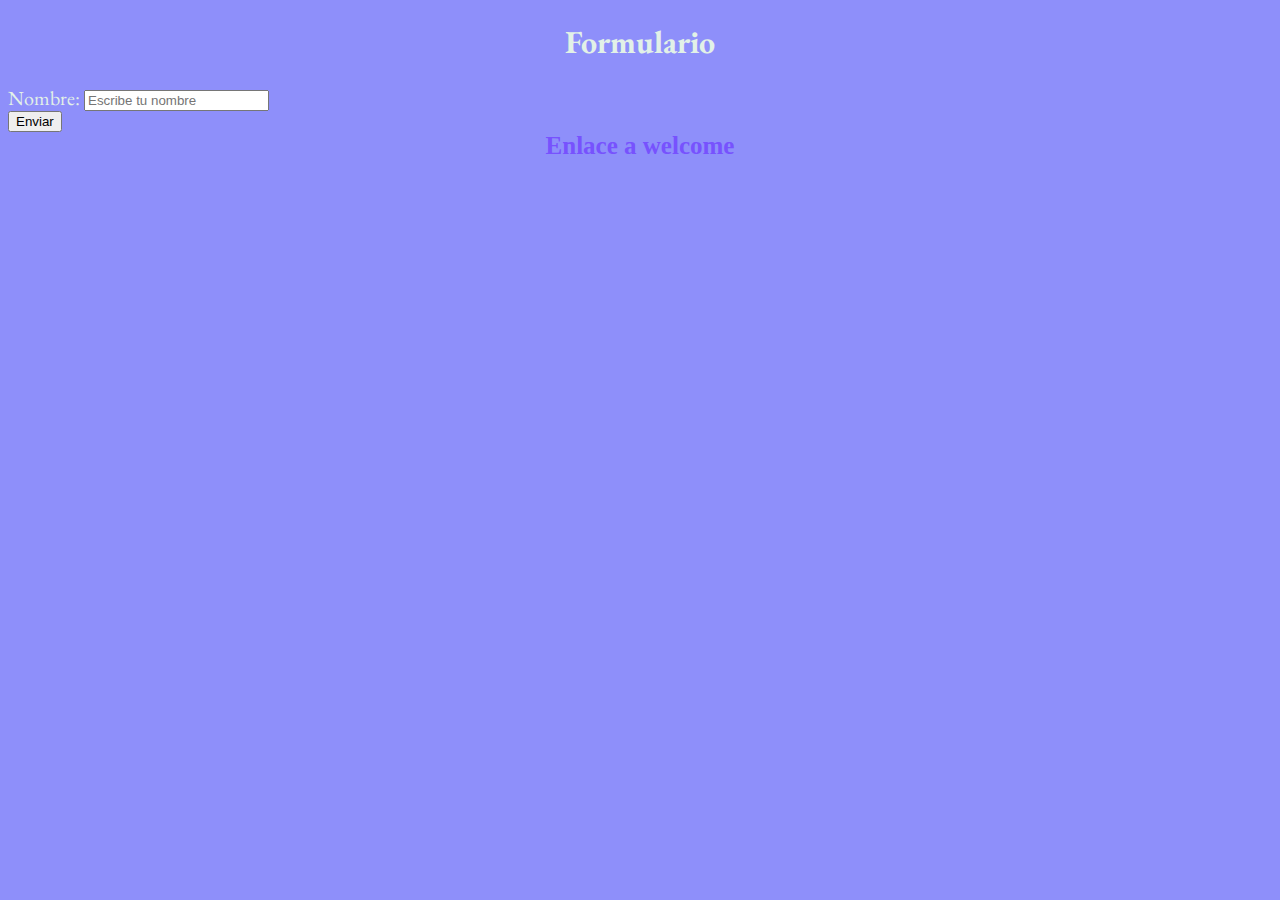
<file: index.html>
<!DOCTYPE html>
<html lang="en">

<head>
    <meta charset="UTF-8">
    <meta name="viewport" content="width=device-width, initial-scale=1.0">
    <title>Formulario</title>
    <link href="https://cdn.jsdelivr.net/npm/bootstrap@5.3.5/dist/css/bootstrap.min.css" rel="stylesheet"
        integrity="sha384-SgOJa3DmI69IUzQ2PVdRZhwQ+dy64/BUtbMJw1MZ8t5HZApcHrRKUc4W0kG879m7" crossorigin="anonymous">
    <link rel="preconnect" href="https://fonts.googleapis.com">
    <link rel="preconnect" href="https://fonts.gstatic.com" crossorigin>
    <link
        href="https://fonts.googleapis.com/css2?family=Caveat:wght@400..700&family=Dancing+Script:wght@400..700&family=EB+Garamond:ital,wght@0,400..800;1,400..800&family=Playwrite+MX+Guides&display=swap"
        rel="stylesheet">

        <link rel="stylesheet" href="./style.css">


</head>

<body>
    <div class="col-md-auto">
        <h1>Formulario</h1>
        <main class="container">

            <div class="mb-3">
                <label for="txtNombre" class="form-label">Nombre:</label>
                <input type="text" class="form-control" id="txtNombre" placeholder="Escribe tu nombre">
            </div>
            
            <button type="button" id="btnEnviar" class="btn btn-primary btn-lg">Enviar</button>
        </main>

        <a href="./welcome.html">Enlace a welcome</a>
    </div>
    <script src="./JS/main.js"></script>
    <script src="https://cdn.jsdelivr.net/npm/bootstrap@5.3.5/dist/js/bootstrap.bundle.min.js"
        integrity="sha384-k6d4wzSIapyDyv1kpU366/PK5hCdSbCRGRCMv+eplOQJWyd1fbcAu9OCUj5zNLiq"
        crossorigin="anonymous"></script>
</body>

</html>
</file>
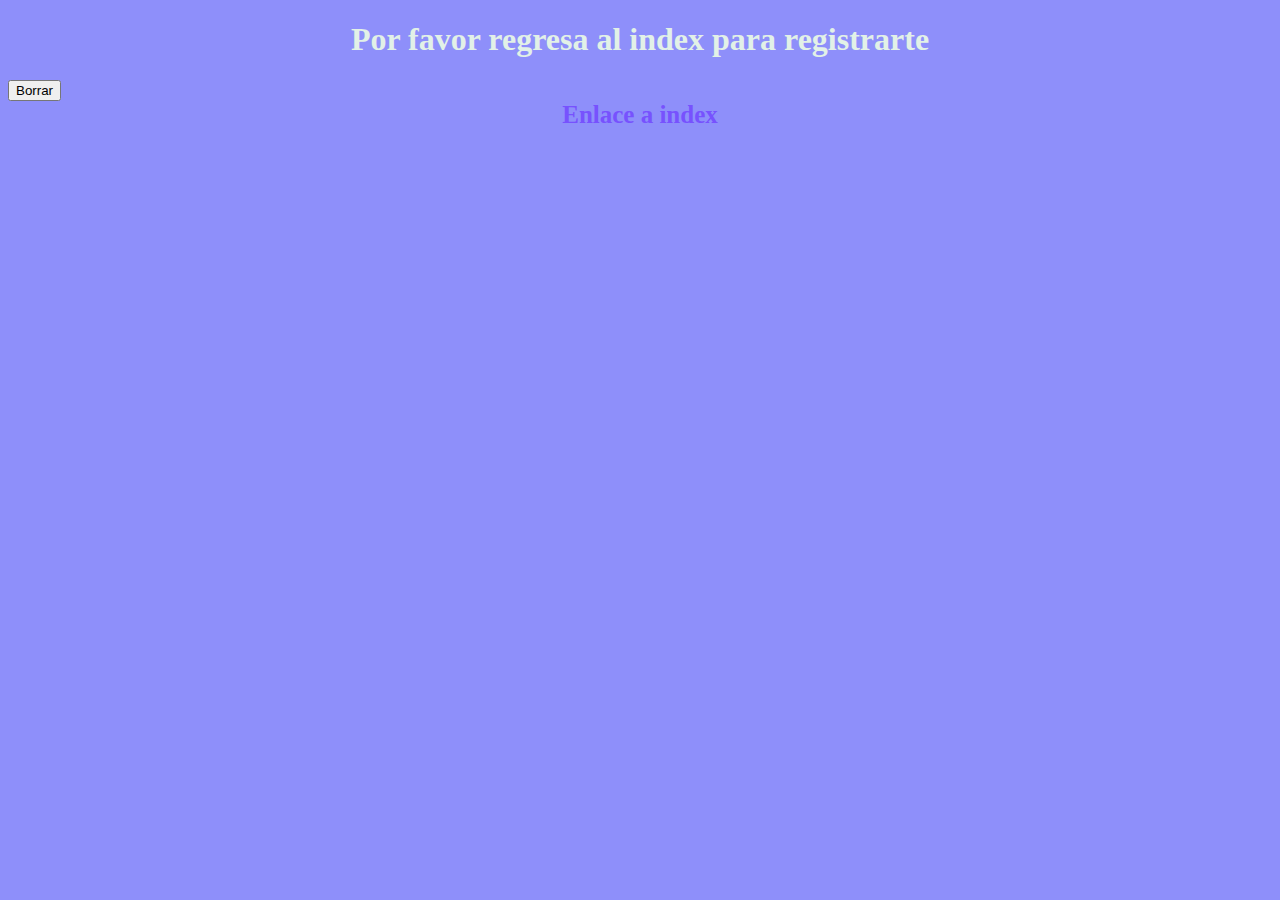
<file: welcome.html>
<!DOCTYPE html>
<html lang="en">
<head>
    <meta charset="UTF-8">
    <meta name="viewport" content="width=device-width, initial-scale=1.0">
    <title>Document</title>
    <link href="https://cdn.jsdelivr.net/npm/bootstrap@5.3.5/dist/css/bootstrap.min.css" rel="stylesheet"
    integrity="sha384-SgOJa3DmI69IUzQ2PVdRZhwQ+dy64/BUtbMJw1MZ8t5HZApcHrRKUc4W0kG879m7" crossorigin="anonymous">
    <link rel="stylesheet" href="./style.css">
</head>

    <main class="container">

    <h1>hola</h1>
    <button type="button" id="btnBorrar" class="btn btn-primary btn-lg">Borrar</button>
    <a href="./index.html">Enlace a index</a>
    </main>

    <script src="./JS/welcome.js"></script>
    <script src="https://cdn.jsdelivr.net/npm/bootstrap@5.3.5/dist/js/bootstrap.bundle.min.js"
    integrity="sha384-k6d4wzSIapyDyv1kpU366/PK5hCdSbCRGRCMv+eplOQJWyd1fbcAu9OCUj5zNLiq"
    crossorigin="anonymous"></script>
</body>
</html>
</file>
<file: style.css>
h1{
    font-family: "EB Garamond", serif;
    font-optical-sizing: auto;
    font-weight: weight;
    font-style: normal;
    text-align: center;
    color: #E2F1E7;
    background-color: #8E8FFA;
}

div{
    background-color: #8E8FFA;
}

html{
    background-color: #8E8FFA;
}

label{
    font-family: "EB Garamond", serif;
    text-align: center;
    color: #E2F1E7;
    font-size: 20px;
}

a{
    display: block;
    text-align: center;
    color: #7752FE;
    text-decoration:wavy;
    font-size: 25px;
    font-weight:bold;
}

body{
    background-color: #8E8FFA; 
}
</file>
